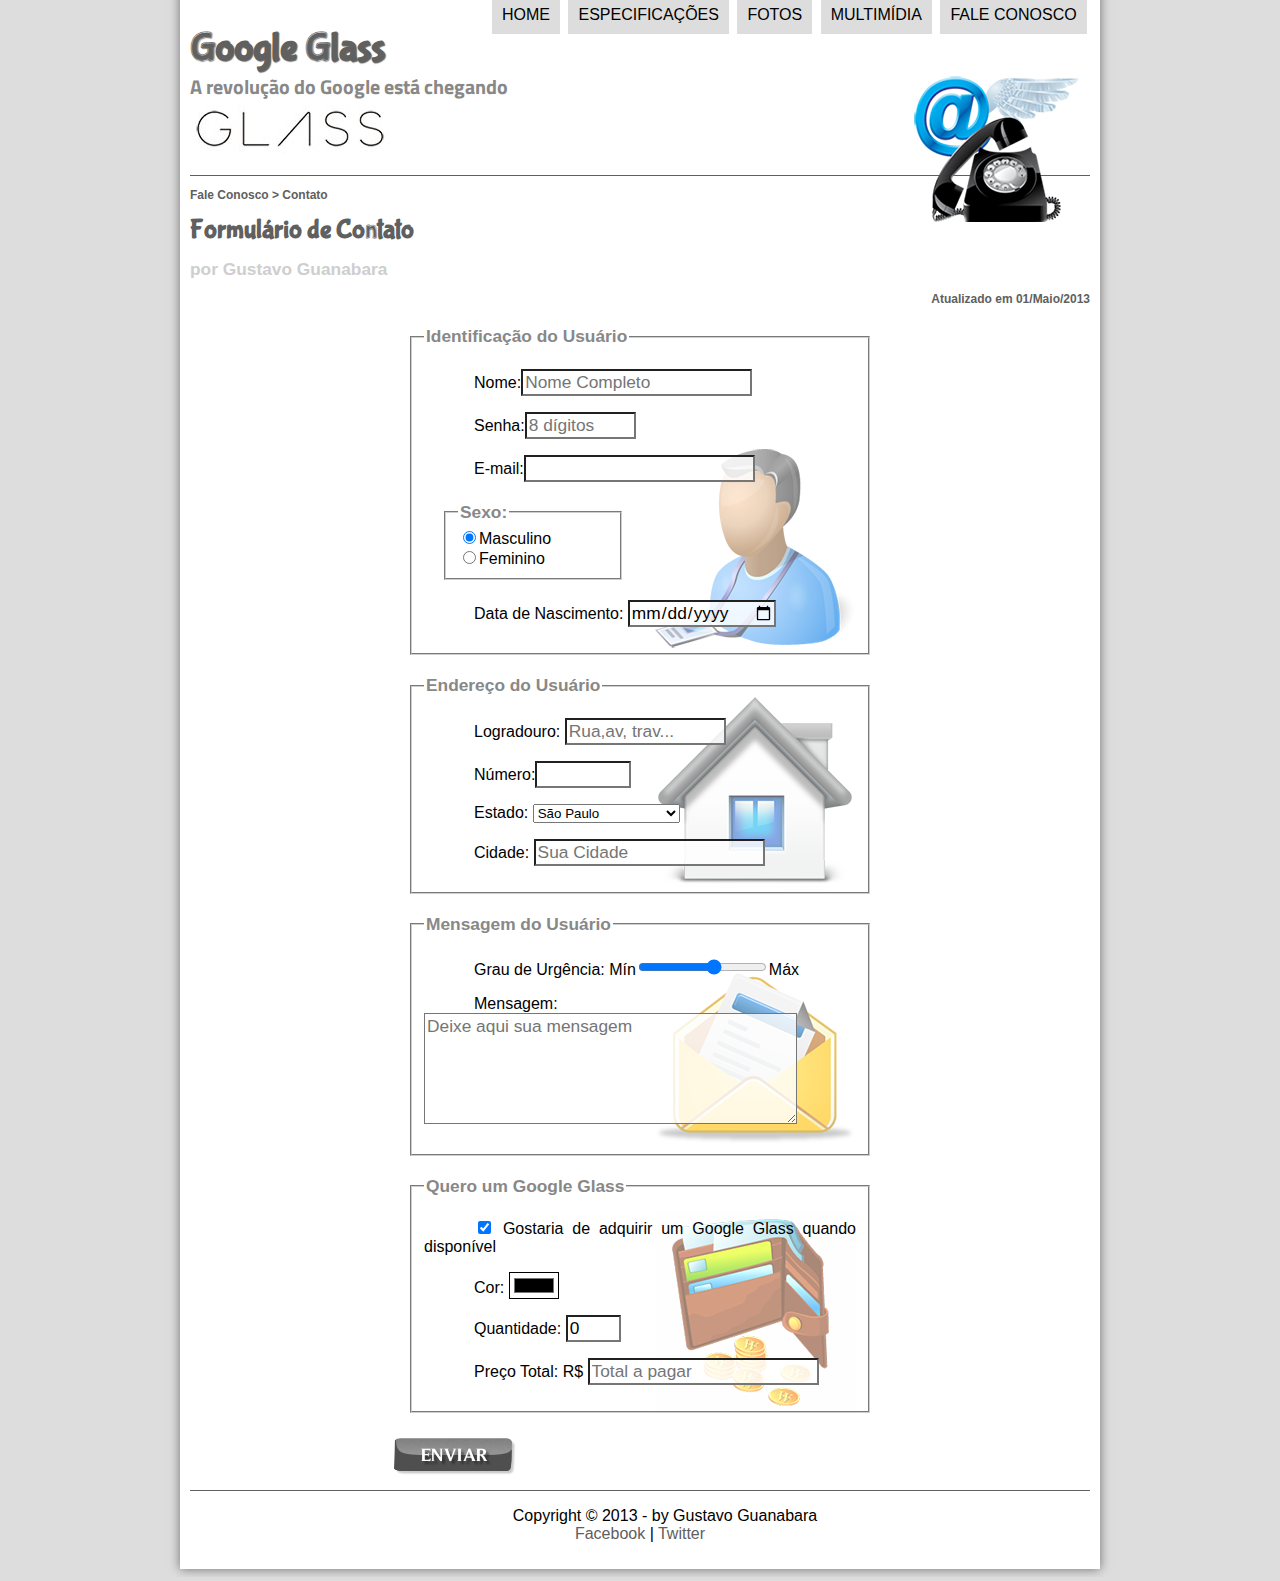
<file: google-glass-website/fale-conosco.html>
<!DOCTYPE html>
<html lang="pt-br">

<head>
    <meta charset="UTF-8"/>
    <title>Tudo sobre o Google Glass</title>
    <link rel="stylesheet" href="_css/estilo.css"/>
    <link rel="stylesheet" href="_css/form.css"/>
    <script src="_javascript/funcoes.js"></script>
    <script>
        function calc_total() {
            var qtd = parseInt(document.getElementById('cQtd').value);
            tot = qtd * 1500;
            document.getElementById('cTot').value = tot;

        }
    </script>
</head>

<body>
<div id="interface">

    <header id="cabecalho">
        <hgroup>
            <h1>Google Glass</h1>
            <h2>A revolução do Google está chegando</h2>
        </hgroup>

        <img id="icone" src="_imagens/contato.png" alt="Imagem de um telefone."/>
        <nav id="menu">
            <h1>Menu Principal</h1>
            <ul>
                <li onmouseover="mudaFoto('_imagens/home.png')" onmouseout="mudaFoto('_imagens/contato.png')"><a href="index.html">Home</a></li>
                <li onmouseover="mudaFoto('_imagens/especificacoes.png')" onmouseout="mudaFoto('_imagens/contato.png')"><a href="specs.html">Especificações</a></li>
                <li onmouseover="mudaFoto('_imagens/fotos.png')" onmouseout="mudaFoto('_imagens/contato.png')"><a href="fotos.html">Fotos</a></li>
                <li onmouseover="mudaFoto('_imagens/multimidia.png')" onmouseout="mudaFoto('_imagens/contato.png')"><a href="multimidia.html">Multimídia</a></li>
                <li onmouseover="mudaFoto('_imagens/contato.png')" onmouseout="mudaFoto('_imagens/contato.png')"><a href="fale-conosco.html">Fale conosco</a></li>
            </ul>
        </nav>
    </header>

    <header id="cabecalho-artigo">
        <hgroup>
            <h3>Fale Conosco > Contato</h3>
            <h1>Formulário de Contato</h1>
            <h2>por Gustavo Guanabara</h2>
            <h3 class="direita">Atualizado em 01/Maio/2013</h3>
        </hgroup>
    </header>


    <form method="post" id="fContato" action="mailto:contato@cursoemvideo.com" oninput="calc_total();">
        <fieldset id="usuario"> <!-- Set, or group of fields. */ -->
            <legend>Identificação do Usuário</legend>
            <p><label for="cNome">Nome:</label><input type="text" name="tNome" id="cNome" size="20" maxlength="30" placeholder="Nome Completo"/></p>
            <p><label for="cSenha">Senha:</label><input type="password" name="tSenha" id="cSenha" size="8" maxlength="8" placeholder="8 dígitos"/></p>
            <p><label for="cMail">E-mail:</label><input type="email" name="tMail" id="cMail" size="20" maxlength="40"/></p>
            <fieldset id="sexo">
                <legend>Sexo:</legend>
                <input type="radio" name="tSexo" id="cMasc" checked/><label for="cMasc" >Masculino</label> <br/> <!-- The tag label serves to identify the object, the tag it relates to. -->
                <input type="radio" name="tSexo" id="cFem"/><label for="cFem">Feminino </label><!-- In a group of radio buutons, they must all have the same name. -->
            </fieldset>
            <p><label for="cNasc">Data de Nascimento:</label> <input type="date" name="tNasc" id="cNasc"/></p>
        </fieldset>

        <fieldset id="endereco">
            <legend>Endereço do Usuário</legend>
            <p><label for="cRua">Logradouro:</label> <input name="tRua" id="cRua" size="13" maxlength="80" placeholder="Rua,av, trav..."/></p>
            <p><label for="cNum">Número:</label><input type="number" name="tNum" id="cNum" min="0" max="99999"/></p>
            <p><label for="cEst">Estado:</label>
            <select name="tEst" id="cEst">
                <optgroup label="Região Sudeste">
                    <option value="RJ">Rio de Janeiro</option>
                    <option value="SP" selected>São Paulo</option>
                    <option value="MG">Minas Gerais</option>
                </optgroup>
                <optgroup label="Região Sul">
                    <option value="PR">Paraná</option>
                    <option value="SC">Santa Catarina</option>
                    <option value="RS">Rio Grande do Sul</option>
                </optgroup>
            </select></p>
            <p><label for="cCid">Cidade:</label>
            <input type="text" name="tCid" id="cCid" maxlength="40" size="20" placeholder="Sua Cidade" list="cidades" /></p>
            <datalist id="cidades">
                <option value="Rio de Janeiro"></option>
                <option value="Nova Iguaçu"></option>
                <option value="Niterói"></option>
                <option value="Belford Roxo"></option>
            </datalist>
        </fieldset>

        <fieldset id="mensagem">
            <legend>Mensagem do Usuário</legend>
            <p><label for="cUrg">Grau de Urgência:</label>
            Mín<input type="range" name="tUrg" id="cUrg" min="0" max="10" step="2"/>Máx</p>
            <p><label for="cMsg">Mensagem:</label>
            <textarea name="tMsg" id="cMsg" cols="35" rows="5" placeholder="Deixe aqui sua mensagem"></textarea></p>
        </fieldset>

        <fieldset id="pedido">
            <legend>Quero um Google Glass</legend>
            <p><input type="checkbox" name="tPed" id="cPed" checked/>
                <label for="cPed">Gostaria de adquirir um Google Glass quando disponível</label></p>
            <p><label for="cCor">Cor:</label>
            <input type="color" name="tCor" id="cCor" value="#000FF"/></p>
            <p><label for="cQtd">Quantidade:</label>
            <input type="number" name="tQtd" id="cQtd" min="0" max="5" value="0"/></p>
            <p><label for="cTot">Preço Total: R$</label>
            <input type="text" name="tTot" id="cTot" placeholder="Total a pagar" readonly/></p>
        </fieldset>
        <input type="image" src="_imagens/botao-enviar.png"/>
    </form>

    <footer id="rodape">
        <p>Copyright &copy; 2013 - by Gustavo Guanabara <br/>
            <a href="http://facebook.com/cursosemvideo" target="_blank">Facebook</a> |
            <a href="http://twitter.com/cursosemvideo" target="_blank">Twitter</a></p>
    </footer>
</div>
</body>
</html>
</file>
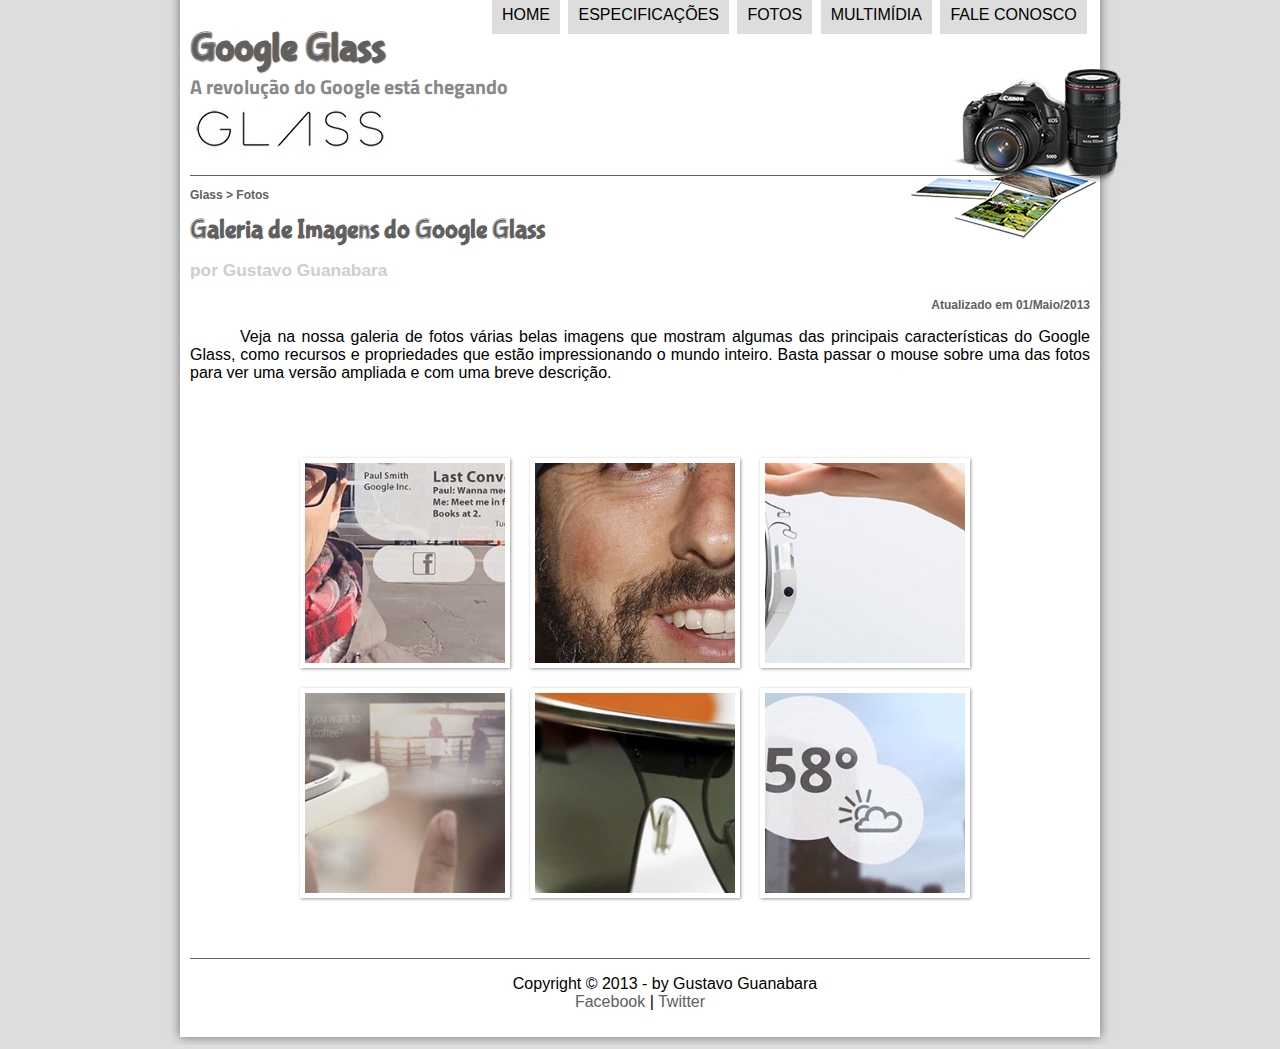
<file: google-glass-website/fotos.html>
<!DOCTYPE html>
<html lang="pt-br">

<head>
    <meta charset="UTF-8"/>
    <title>Tudo sobre o Google Glass</title>
    <link rel="stylesheet" href="_css/estilo.css"/>
    <link rel="stylesheet" href="_css/fotos.css"/>
    <script src="_javascript/funcoes.js"></script>
</head>

<body>
<div id="interface">

    <header id="cabecalho">
        <hgroup>
            <h1>Google Glass</h1>
            <h2>A revolução do Google está chegando</h2>
        </hgroup>

        <img id="icone" src="_imagens/fotos.png" alt="Imagem de um óculos pequeno."/>
        <nav id="menu">
            <h1>Menu Principal</h1>
            <ul>
                <li onmouseover="mudaFoto('_imagens/home.png')" onmouseout="mudaFoto('_imagens/fotos.png')"><a href="index.html">Home</a></li>
                <li onmouseover="mudaFoto('_imagens/especificacoes.png')" onmouseout="mudaFoto('_imagens/fotos.png')"><a href="specs.html">Especificações</a></li>
                <li onmouseover="mudaFoto('_imagens/fotos.png')" onmouseout="mudaFoto('_imagens/fotos.png')"><a href="fotos.html">Fotos</a></li>
                <li onmouseover="mudaFoto('_imagens/multimidia.png')" onmouseout="mudaFoto('_imagens/fotos.png')"><a href="multimidia.html">Multimídia</a></li>
                <li onmouseover="mudaFoto('_imagens/contato.png')" onmouseout="mudaFoto('_imagens/fotos.png')"><a href="fale-conosco.html">Fale conosco</a></li>
            </ul>
        </nav>
    </header>

    <section id="corpo-full">
        <article id="noticia-principal">
            <header id="cabecalho-artigo">
                <hgroup>
                    <h3>Glass > Fotos</h3>
                    <h1>Galeria de Imagens do Google Glass</h1>
                    <h2>por Gustavo Guanabara</h2>
                    <h3 class="direita">Atualizado em 01/Maio/2013</h3>
                </hgroup>
            </header>


            <p>
                Veja na nossa galeria de fotos várias belas imagens que mostram algumas das principais características do
                Google Glass, como recursos e propriedades que estão impressionando o mundo inteiro. Basta passar o
                mouse sobre uma das fotos para ver uma versão ampliada e com uma breve descrição.
            </p>

<ul id="album-fotos">
    <li id="foto01"><span>Agenda e lembretes</span></li>
    <li id="foto02"><span>Sergey Brin usando o Glass</span></li>
    <li id="foto03"><span>Leve e compacto</span></li>
    <li id="foto04"><span>Sensação de uma tela de 50"</span></li>
    <li id="foto05"><span>Vários tipos de lente</span></li>
    <li id="foto06"><span>Informações importantes</span></li>
</ul>

        </article>
    </section>

    <footer id="rodape">
        <p>Copyright &copy; 2013 - by Gustavo Guanabara <br/>
            <a href="http://facebook.com/cursosemvideo" target="_blank">Facebook</a> |
            <a href="http://twitter.com/cursosemvideo" target="_blank">Twitter</a></p>
    </footer>
</div>
</body>
</html>
</file>
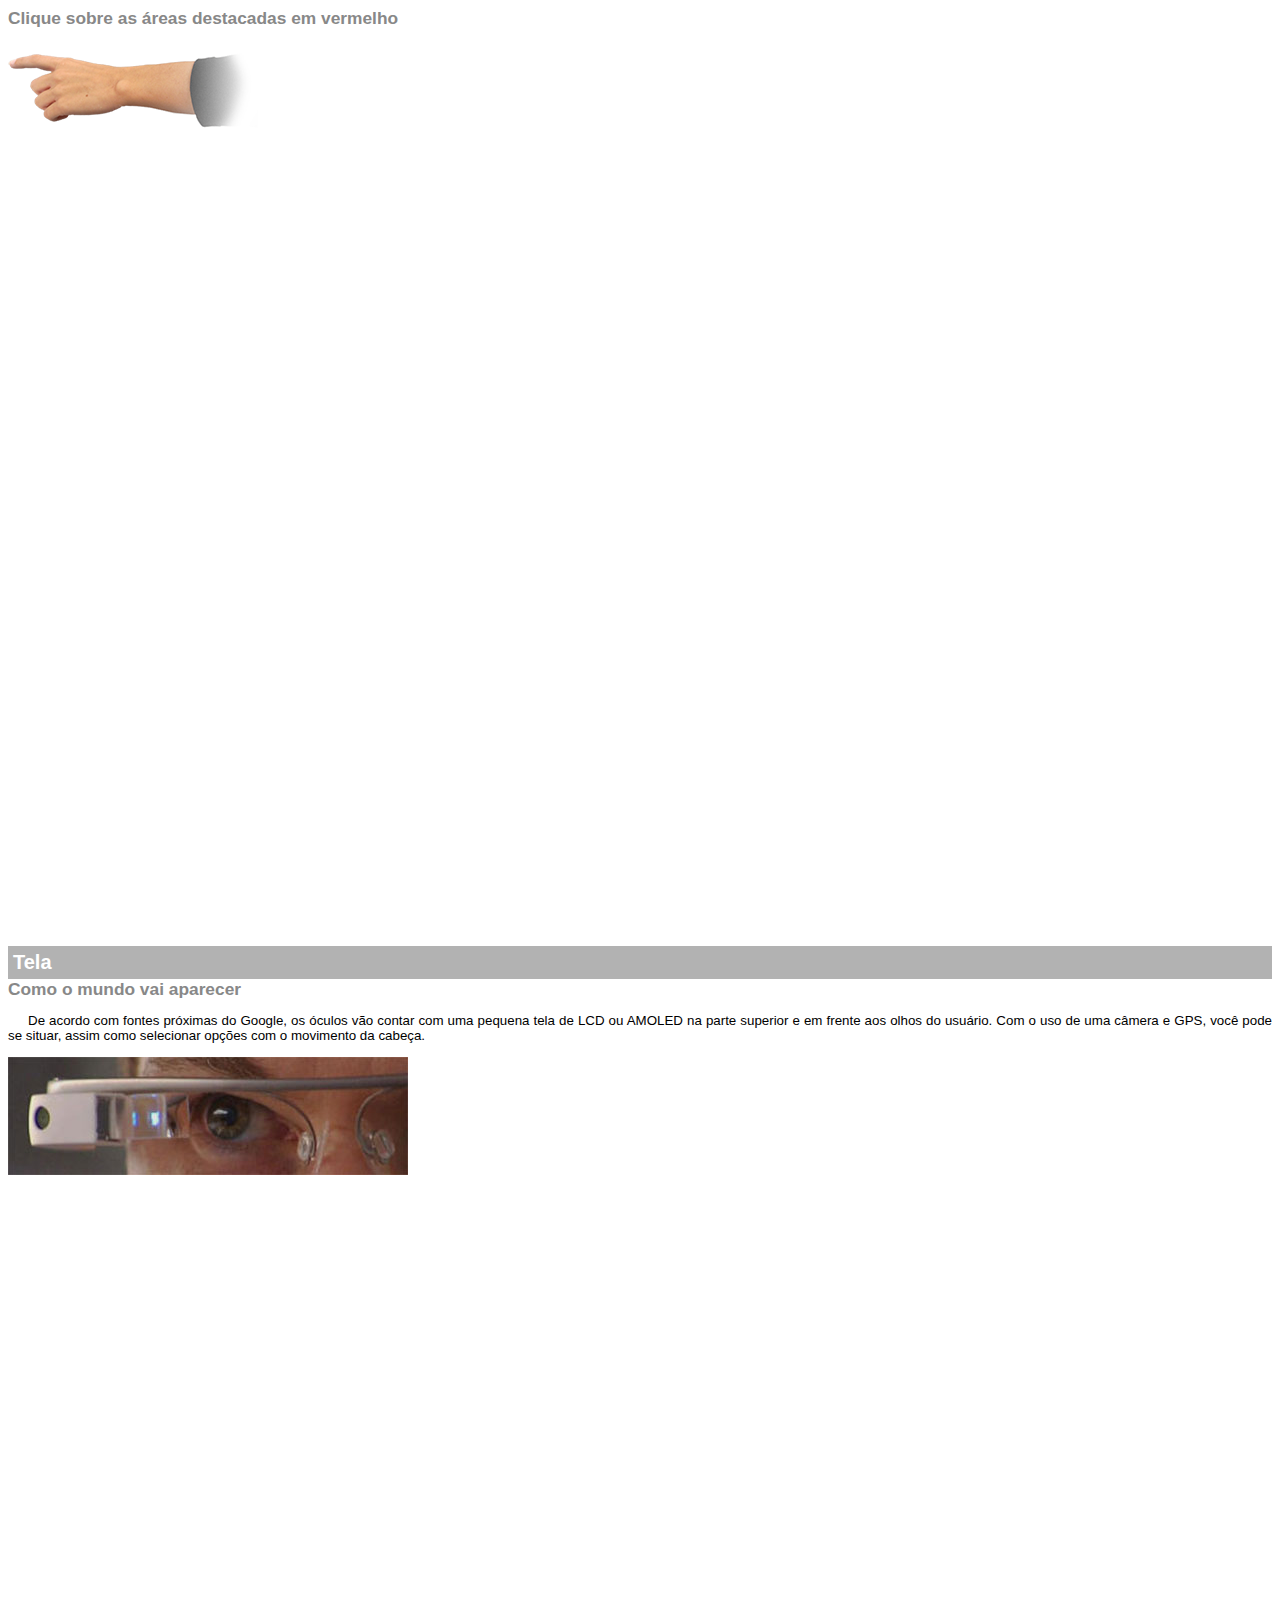
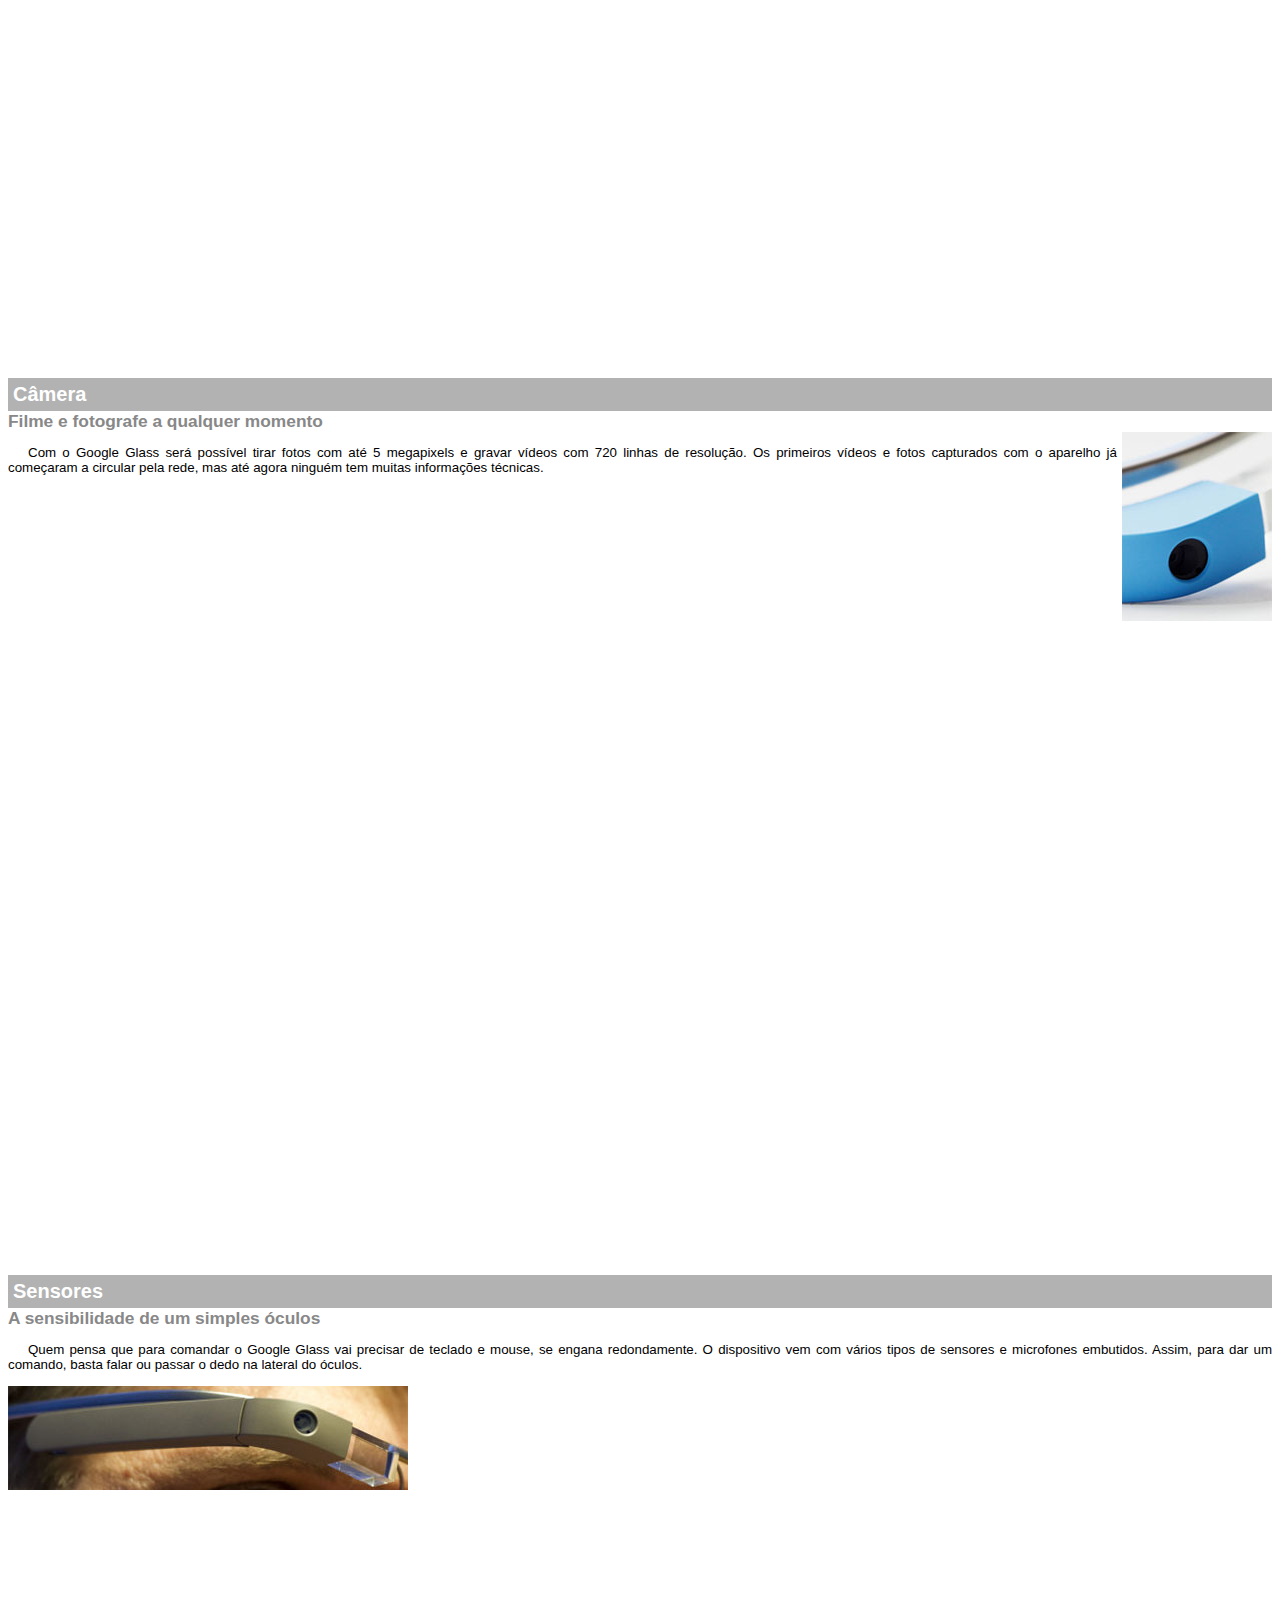
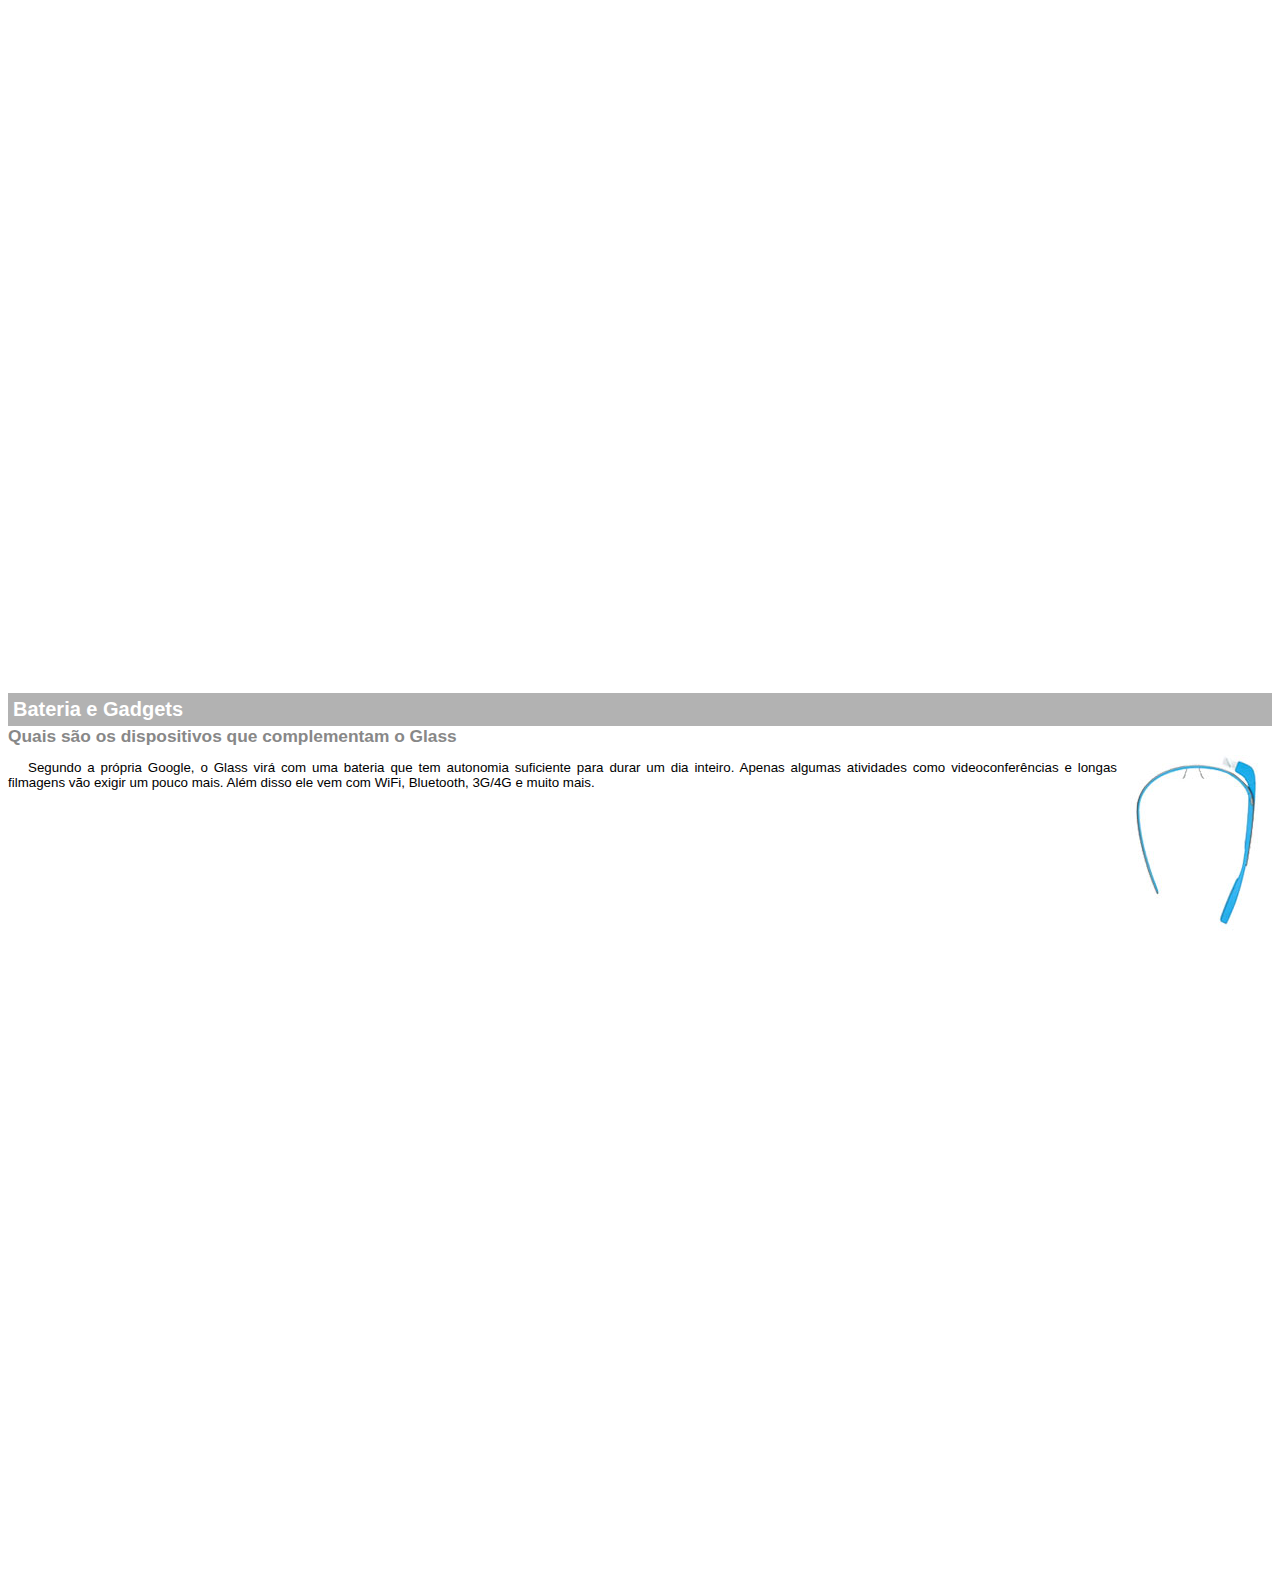
<file: google-glass-website/google-glass.html>
<!DOCTYPE html>
<html lang="pt-br">
<head>
    <meta charset="UTF-8"/>
    <title>Informações sobre Google Glass</title>
    <style>
        body{
            font-family: Arial;
            font-size: 10pt;
        }
        p{
            text-align: justify;
            text-indent: 20px;
        }
        article h1{
            font-size: 15pt;
            color: #ffffff;
            background-color: rgba(0,0,0,.3);
            padding: 5px;
            margin: 0px;
        }
        article h2{
            font-size: 13pt;
            color: #888888;
            margin: 0px;
        }
        article{
            margin-bottom: 800px;
        }
        img.img-dir{
            display: block;
            float: right;
            margin-left: 5px;
        }

    </style>
</head>

<body>
<article id="topo">
    <header>
        <h2>Clique sobre as áreas destacadas em vermelho</h2>
    </header>
    <img src="_imagens/mao.png" alt="Mão apontando para esquerda."/>
</article>

<article id="tela">
    <header>
        <h1>Tela</h1>
        <h2>Como o mundo vai aparecer</h2>
    </header>
    <p>
        De acordo com fontes próximas do Google, os óculos vão contar com uma pequena tela de LCD ou AMOLED na parte
        superior e em frente aos olhos do usuário. Com o uso de uma câmera e GPS, você pode se situar, assim como
        selecionar opções com o movimento da cabeça.
    </p>
    <img src="_imagens/det-tela.jpg" alt="Tela do Google Glass"/>
</article>

<article id="camera">
    <header>
        <h1>Câmera</h1>
        <h2>Filme e fotografe a qualquer momento</h2>
    </header>
    <img src="_imagens/det-camera.jpg" class="img-dir" alt="Câmera do Google Glass."/>

    <p>
        Com o Google Glass será possível tirar fotos com até 5 megapixels e gravar vídeos com 720 linhas de resolução. Os
        primeiros vídeos e fotos capturados com o aparelho já começaram a circular pela rede, mas até agora ninguém tem
        muitas informações técnicas.
    </p>
</article>

<article id="sensores">
    <header>
        <h1>Sensores</h1>
        <h2>A sensibilidade de um simples óculos</h2>
    </header>
    <p>Quem pensa que para comandar o Google Glass vai precisar de teclado e mouse, se engana redondamente. O
        dispositivo
        vem com vários tipos de sensores e microfones embutidos. Assim, para dar um comando, basta falar ou passar o
        dedo na
        lateral do óculos.
    </p>

        <img src="_imagens/det-touch.jpg" alt="Sensores do Google Glass"/>

</article>

<article id="gadgets">
    <header>
        <h1>Bateria e Gadgets</h1>
        <h2>Quais são os dispositivos que complementam o Glass</h2>
    </header>
    <img src="_imagens/det-bateria.jpg" class="img-dir" alt="Bateria e Gadget do Google Glass."/>
    <p>
        Segundo a própria Google, o Glass virá com uma bateria que tem autonomia suficiente para durar um dia inteiro.
        Apenas algumas atividades como videoconferências e longas filmagens vão exigir um pouco mais. Além disso ele vem
        com
        WiFi, Bluetooth, 3G/4G e muito mais.
    </p>
</article>
</body>
</html>
</file>
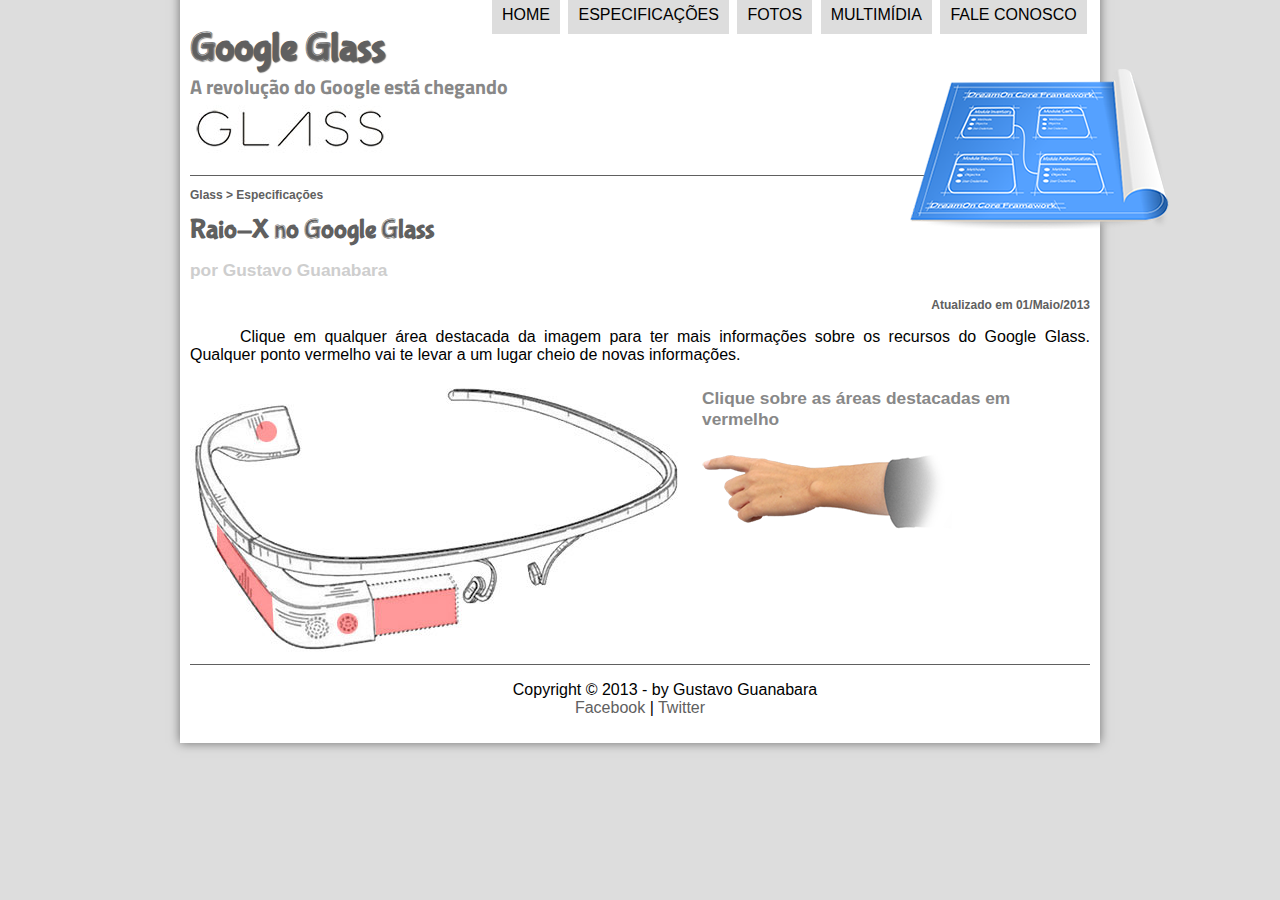
<file: google-glass-website/specs.html>
<!DOCTYPE html>
<html lang="pt-br">

<head>
    <meta charset="UTF-8"/>
    <title>Tudo sobre o Google Glass</title>
    <link rel="stylesheet" href="_css/estilo.css"/>
    <link rel="stylesheet" href="_css/specs.css"/>
    <script src="_javascript/funcoes.js"></script>
</head>

<body>
<div id="interface">

    <header id="cabecalho">
        <hgroup>
            <h1>Google Glass</h1>
            <h2>A revolução do Google está chegando</h2>
        </hgroup>

        <img id="icone" src="_imagens/especificacoes.png" alt="Imagem de um óculos pequeno."/>
        <nav id="menu">
            <h1>Menu Principal</h1>
            <ul>
                <li onmouseover="mudaFoto('_imagens/home.png')" onmouseout="mudaFoto('_imagens/especificacoes.png')"><a href="index.html">Home</a></li>
                <li onmouseover="mudaFoto('_imagens/especificacoes.png')" onmouseout="mudaFoto('_imagens/especificacoes.png')"><a href="specs.html">Especificações</a></li>
                <li onmouseover="mudaFoto('_imagens/fotos.png')" onmouseout="mudaFoto('_imagens/especificacoes.png')"><a href="fotos.html">Fotos</a></li>
                <li onmouseover="mudaFoto('_imagens/multimidia.png')" onmouseout="mudaFoto('_imagens/especificacoes.png')"><a href="multimidia.html">Multimídia</a></li>
                <li onmouseover="mudaFoto('_imagens/contato.png')" onmouseout="mudaFoto('_imagens/especificacoes.png')"><a href="fale-conosco.html">Fale conosco</a></li>
            </ul>
        </nav>
    </header>


<section id="corpo-full">
    <article id="noticia-principal">
        <header id="cabecalho-artigo">
            <hgroup>
                <h3>Glass > Especificações</h3>
                <h1>Raio-X no Google Glass</h1>
                <h2>por Gustavo Guanabara</h2>
                <h3 class="direita">Atualizado em 01/Maio/2013</h3>
            </hgroup>
        </header>

        <p>
            Clique em qualquer área destacada da imagem para ter mais informações sobre os recursos do Google Glass.
            Qualquer ponto vermelho vai te levar a um lugar cheio de novas informações.
        </p>

        <section id="conteudo">
            <img src="_imagens/glass-esquema-marcado.jpg" alt="Imagem do Google Glass mapeada." usemap="#meumapa"/>
            <map name="meumapa">
                   <area shape="rect" coords="179,202,270,260" href="google-glass.html#tela" target="janela"/>
                   <area shape="circle" coords="158,243,12" href="google-glass.html#camera" target="janela"/>
                   <area shape="circle" coords="73,52,12" href="google-glass.html#gadgets" target="janela"/>
                   <area shape="poly" coords="28,143,83,216,84,249,27,169" href="google-glass.html#sensores" target="janela">
            </map>
            <iframe src="google-glass.html" name="janela" id="frame-spec"></iframe>
        </section>
    </article>
</section>

    <footer id="rodape">
        <p>Copyright &copy; 2013 - by Gustavo Guanabara <br/>
            <a href="http://facebook.com/cursosemvideo" target="_blank">Facebook</a> |
            <a href="http://twitter.com/cursosemvideo" target="_blank">Twitter</a></p>
    </footer>
</div>
</body>
</html>
</file>
<file: google-glass-website/_css/estilo.css>
@charset "UTF-8";
@import url('https://fonts.googleapis.com/css2?family=Titillium+Web&display=swap'); /* importing external source for use on the site. */
@font-face {
    font-family: 'FonteLogo';
    src: url("../_fonts/bubblegum-sans-regular.otf");
}
body{
    font-family: Arial, sans-serif;
    background-color: #dddddd;
    color: rgba(0,0,0,1)
}

div#interface{
    width: 900px;
    background-color: #ffffff;
    margin: -20px auto 0px auto;
    box-shadow: 0px 0px 10px rgba(0,0,0,.5);
    padding: 10px;
    position: relative;
}

header#cabecalho img#icone{
    position: absolute;
    left: 730px;
    top: 81px;
}

header#cabecalho{
    border-bottom: 1px #606060 solid;
    height: 150px;
    background: url("../_imagens/glass-logo-peq.jpg" ) no-repeat 0px 80px;
}

header#cabecalho h1{
    font-family: 'FonteLogo', sans-serif;
    font-size: 30pt;
    color: #606060;
    text-shadow: 1px 1px 1px rgba(0,0,0,.6);
    padding: 0px;
    margin-bottom: 0px;
}

header#cabecalho h2{
    font-family: 'Titillium Web', sans-serif;
    color: #888888;
    font-size: 15pt;
    padding: 0px;
    margin-top: 0px;

}

p{
    text-align: justify;
    text-indent: 50px;
}

a{
    color: #606060;
    text-decoration: none;
}

a:hover{
    text-decoration: underline;

}


/* Images and legends formatting */

figure.foto-legenda{
    position: relative; /* Relative position in relation to the place that was placed in the HTML. */
    border: 8px solid white;
    box-shadow: 1px 1px 4px black;
}
figure.foto-legenda img{
    width: 100%;
    height: 100%;
}
figure.foto-legenda figcaption{
    opacity: 0;
    position: absolute; /* The absolute position is in relation to the father element, figure. */
    top: 0px;
    background-color: rgba(0,0,0,0.4);
    color: white;
    width: 100%;
    height: 100%;
    padding: 10px;
    box-sizing: border-box; /*The "box-sizing" property and the "border-box" value
    were used to contain the
    "background-color" property that was left out of the figure. */

}

figure.foto-legenda:hover figcaption{
    opacity: 100%;
    transition: opacity 1s;
}
/* Menu fomratting */

nav#menu{
    display: block; /* Displays the menu as a block so that the menu can float.*/
}

nav#menu ul{
    list-style: none;
    text-transform: uppercase;
    position: absolute; /* In the relative position, the ul is "stuck" inside the nav#menu, if it's absolute, it's released by the page. */
    top: -10px;
    /* left: 300px;  default */
    left: 270px;

}

nav#menu li{
    display: inline-block; /* Displays a block in the same row. */
    background-color: #dddddd;
    padding: 10px;
    margin: 2px;
    transition: background-color 1s;
    -webkit-transition: background-color 1s;
    -moz-transition: background-color 1s;
    -o-transition: background-color 1s;
    -ms-transition: background-color 1s;
}

nav#menu li:hover{
    background-color: #606060;
}
nav#menu h1{
    display: none; /*This way the title "Menu Principal" will be hidden visually. */
}

nav#menu a{
    color: #000000;
    text-decoration: none;
}

nav#menu a:hover{
    color: #ffffff;
}

section#corpo{
    display: block;
    width: 500px;
    float: left;
    border-right: 1px solid #606060;
    padding-right: 20px ;
}

section#corpo video#video01{
    width: 100%;
}
article#noticia-principal h2{
    font-size: 13pt;
    color: #606060;
    background-color: #dddddd;
    padding: 5px 0px 5px 0px;
    margin: 10px 0px 10px 0px;
}

header#cabecalho-artigo h1{
    font-family: 'FonteLogo', sans-serif;
    font-size: 20pt;
    color: #606060;
    margin-bottom: 0px;
    margin-top: 0px;
}
h3.direita{
    text-align: right;
}
header#cabecalho-artigo h2{
    font-size: 13pt;
    color: #cecece;
    background-color: #ffffff;
    margin-bottom: 0px;
}

header#cabecalho-artigo h3{
    font-size: 12px;
    color: #606060;
}

table#tabelaspec {
    border: 1px solid #606060;
    border-spacing: 0px; /* To eliminate the space created inside the edge, between the tds. */
    margin-left: auto;
    margin-right: auto;
}

table#tabelaspec td{
    border: 1px solid #606060;
    padding: 10px;
    text-align: middle;
    
}

table#tabelaspec td.ce{
    color: #ffffff;
    background-color: #606060;
    vertical-align: top; /* The class will predominate over the id. */
    font-weight: bold;
}

table#tabelaspec td.cd{
    background-color: #cecece;

}

table#tabelaspec caption{
    color: #888888;
    font-size: 13pt;
    font-weight: bolder;

}

table#tabelaspec caption span{
    display: block; /* To separate from the standard text formatting. */
    float: right;
    color: #000000;
    font-size: 8pt;
    margin-top: 10px;
}

aside#lateral{
    display: block;
    width: 350px;
    float: right;
    background-color: #dddddd;
    padding: 10px;
    margin-top: 10px;
    box-shadow: 2px 2px 2px rgba(0,0,0,.5);
}

aside#lateral h1{
    font-family: 'FonteLogo', sans-serif;
    font-size: 20pt;
    color: #606060;
    margin-top: 0px;
}

aside#lateral h2{
    background-color: #606060;
    font-size: 13pt;
    color: #ffffff;
    padding: 5px;
}

aside#lateral video#video02{
    width: 100%;
}

footer#rodape{
    clear: both; /* For the footer to be displayed outside the settings made for section and aside. */
    border-top: 1px solid #606060;
}

footer#rodape p{
    text-align: center;
}
</file>
<file: google-glass-website/_css/form.css>
@charset "UTF-8";

form{
    width: 500px;
    margin: auto;
}

input, textarea{
    font-family: sans-serif;
    font-weight: normal;
    font-size: 13pt;
    background-color: rgba(255,255,255,.8);

}

input:hover, textarea:hover{
    background-color: #dddddd;
}

legend{
    color: #888888;
    font-weight: bold;
    font-size: 13pt;
    font-family: sans-serif;
}

fieldset{
    border-color: #cecece;
    margin: 20px;

}

fieldset#sexo{
    width: 150px;
}

fieldset#usuario{
    background: url("../_imagens/icone-contato.png") no-repeat 95% 95%; /* For measurements, lateral and vertical respectively. */
}
fieldset#endereco{
    background: url("../_imagens/icone-endereco.png") no-repeat 95% 95%;
}

fieldset#mensagem{
    background: url("../_imagens/icone-mensagem.png") no-repeat 95% 95%;
}

fieldset#pedido{
    background: url("../_imagens/icone-pagamento.png") no-repeat 95% 95%;
}
</file>
<file: google-glass-website/_css/fotos.css>
@charset "UTF-8";

ul#album-fotos{
    width: 700px;
    margin: 0 auto;
    padding: 50px;
    overflow: hidden;
    list-style: none; /* To delete topic points. */
}

ul#album-fotos li{
    float: left;
    width: 200px;
    height: 200px;
    margin: 10px;
    border: 5px solid #ffffff;
    background-color: #ffffff;
    box-shadow: 1px 1px 3px rgba(0,0,0,.4);
}

ul#album-fotos li span{
    opacity: 0;
    color: #ffffff;
    text-shadow: 1px 1px 1px #000000;
    background-color: rgba(0,0,0,.3);
    font-size: 9pt;
    line-height: 370px; /* So that the legend is at the bottom of the image. */
    padding: 5px;
}

ul#album-fotos li:hover{
    -webkit-transform: scale(1.5); /* This webkit was used to modify the original size of the photo, to enlarge it when the user moves the mouse over.*/
    -webkit-transition: all .4s ease-in;
}

ul#album-fotos li:hover span{
    opacity: 1;
}

ul#album-fotos li#foto01{
    background: url("../_imagens/galeria-01.jpg") no-repeat;
    background-position: 50% 50%; /* Extremely, 50% vertical and horizontal positioning. This way, displaying the middle of the image. */
    background-size: 400px 400px;
    background-color: #ffffff;
}

ul#album-fotos li#foto01:hover{
    background-position: 0px 0px;
    background-size: 200px 200px;
}

ul#album-fotos li#foto02{
    background: url("../_imagens/galeria-02.jpg") no-repeat;
    background-position: 50% 50%;
    background-size: 400px 400px;
    background-color: #ffffff;
}

ul#album-fotos li#foto02:hover{
    background-position: 0px 0px;
    background-size: 200px 200px;
}

ul#album-fotos li#foto03{
    background: url("../_imagens/galeria-03.jpg") no-repeat;
    background-position: 50% 50%;
    background-size: 400px 400px;
    background-color: #ffffff;
}

ul#album-fotos li#foto03:hover{
    background-position: 0px 0px;
    background-size: 200px 200px;
}

ul#album-fotos li#foto04{
    background: url("../_imagens/galeria-04.jpg") no-repeat;
    background-position: 50% 50%;
    background-size: 400px 400px;
    background-color: #ffffff;
}

ul#album-fotos li#foto04:hover{
    background-position: 0px 0px;
    background-size: 200px 200px;
}

ul#album-fotos li#foto05{
    background: url("../_imagens/galeria-05.jpg") no-repeat;
    background-position: 50% 50%;
    background-size: 400px 400px;
    background-color: #ffffff;
}

ul#album-fotos li#foto05:hover{
    background-position: 0px 0px;
    background-size: 200px 200px;
}

ul#album-fotos li#foto06{
    background: url("../_imagens/galeria-06.jpg") no-repeat;
    background-position: 50% 50%;
    background-size: 400px 400px;
    background-color: #ffffff;
}

ul#album-fotos li#foto06:hover{
    background-position: 0px 0px;
    background-size: 200px 200px;
}
</file>
<file: google-glass-website/_css/specs.css>
@charset "UTF-8";

section#conteudo{
    width: 1000px;
    margin: auto;
}

iframe#frame-spec{
    width: 400px;
    height: 280px;
    border: none;
    overflow: hidden;
}

iframe#frame-spec::-webkit-scrollbar{
    display: none;
}
</file>
